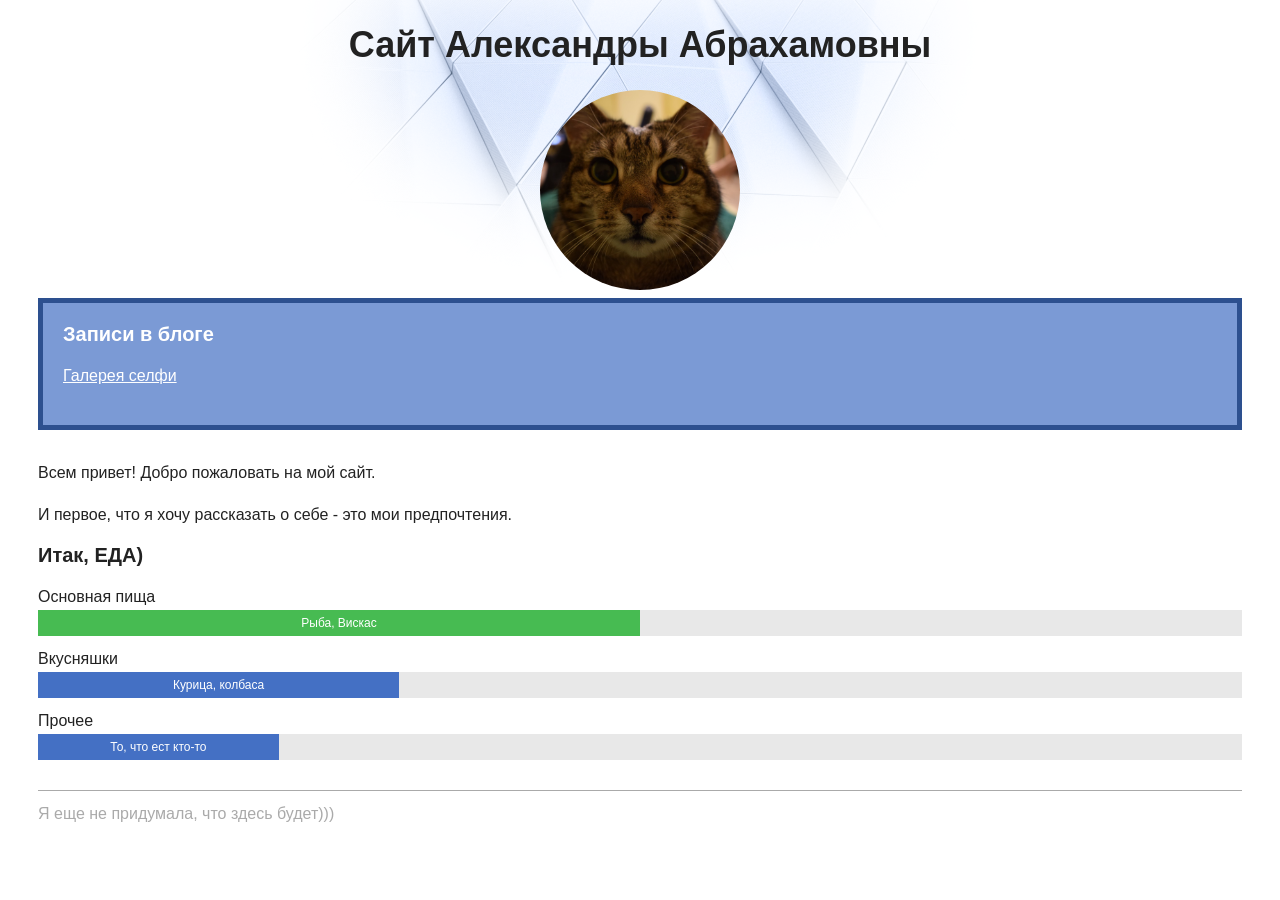
<file: index.html>
<!DOCTYPE html>
<html lang="ru">
  <head>
    <meta charset="utf-8">
    <title>Сайт Александры Абрахамовны</title>
    <link rel="stylesheet" href="style.css">
  </head>
  <body>
    <header>
      <h1 class="page-title">Сайт Александры Абрахамовны</h1>
    </header>
    <main>
      <div class="avatar-container">
        <img class="avatar" src="img/ava.JPG" width="200" height="200" alt="АВАТАРКА">
      </div>
      <nav class="blog-navigation">
        <h2>Записи в блоге</h2>
        <ul>
          <!-- <li><a href="day-1.html">День первый. Как я забыл покормить кота</a></li>
          <li><a href="day-2.html">День второй. Хочу быть верстальщиком</a></li>
          <li><a href="day-3.html">День третий. Мой кот на меня обиделся</a></li>
          <li><a href="day-4.html">День четвертый. Как я чуть не заболел</a></li>
          <li><a href="day-5.html">День пятый. Отдыхаю</a></li>
          <li><a href="day-6.html">День шестой. Как я ничего не понял</a></li>
          <li><a href="day-7.html">День седьмой. Кекс выдал мне задание</a></li>
          <li><a href="day-8.html">День восьмой. Очень серьёзный</a></li>
          <li><a href="day-9.html">День девятый. Точнее ночь</a></li>
          <li><a href="day-10.html">День десятый. Подведение итогов</a></li>
          <li><a href="day-11.html">День одиннадцатый. Без фанатизма</a></li>
          <li><a href="day-12.html">День двенадцатый. Все любят печенье</a></li>
          <li><a href="day-13.html">День тринадцатый. Нашёл статью</a></li>
          <li><a href="day-14.html">День четырнадцатый. Новый формат</a></li> -->
          <li><a href="page-photo.html">Галерея селфи</a></li>
        </ul>
      </nav>
      <section>
        <p>Всем привет! Добро пожаловать на мой сайт. </p>
        <p>И первое, что я хочу рассказать о себе - это мои предпочтения.</p>
      </section>
      <section>
        <h2>Итак, ЕДА)</h2>
        <dl class="skills">
          <dt>Основная пища</dt>
          <dd><div class="skills-level skills-level-ok" style="width: 50%;">Рыба, Вискас</div></dd>
          <dt>Вкусняшки</dt>
          <dd><div class="skills-level" style="width: 30%;">Курица, колбаса</div></dd>
          <dt>Прочее</dt>
          <dd><div class="skills-level" style="width: 20%;">То, что ест кто-то</div></dd>
        </dl>
      </section>
    </main>
    <footer>
      Я еще не придумала, что здесь будет)))
    </footer>
  </body>
</html>
</file>
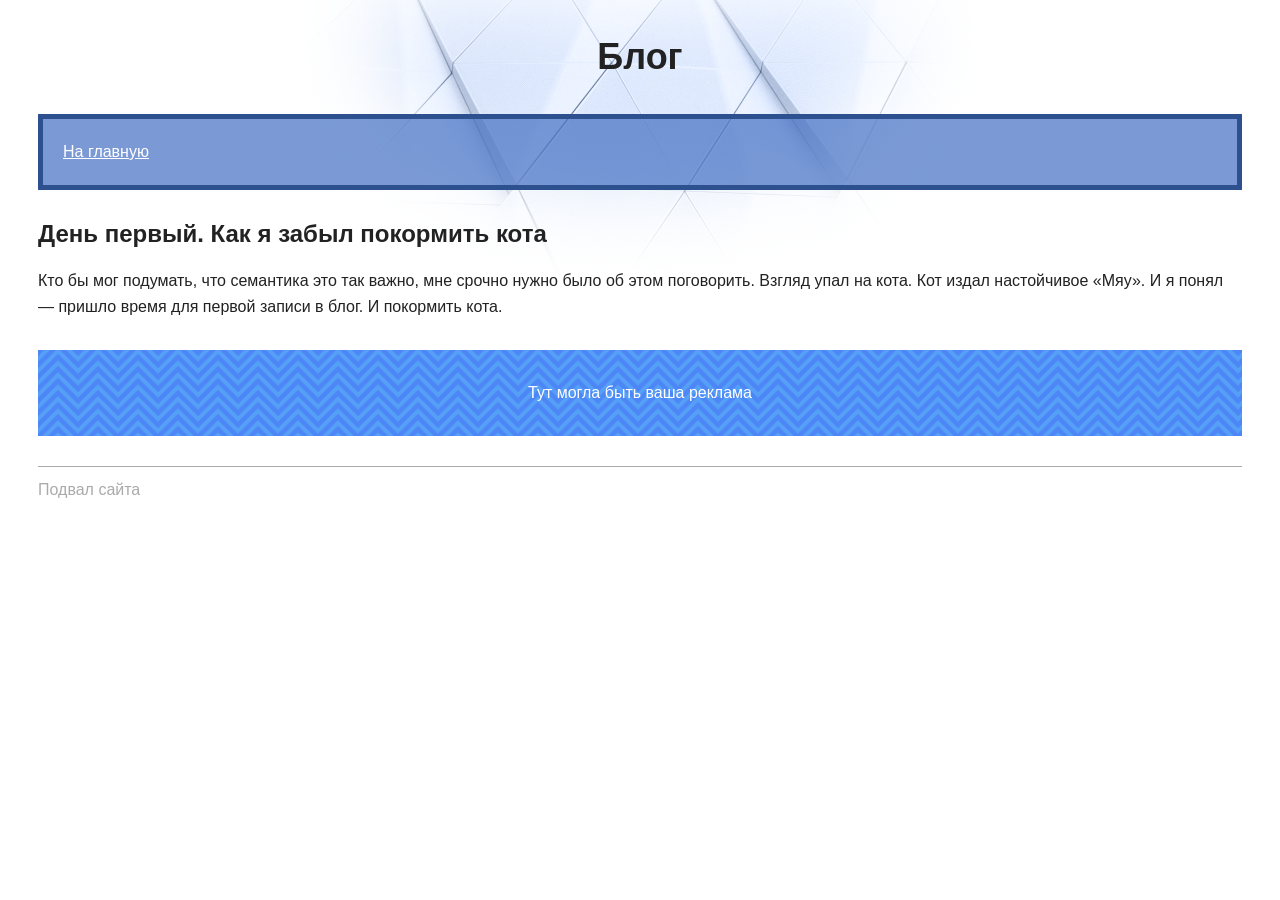
<file: day-1.html>
<!DOCTYPE html>
<html lang="ru">
  <head>
    <title>Дневник начинающего верстальщика</title>
    <link rel="stylesheet" href="style.css">
  </head>
  <body>
    <header>
      <p class="page-title">Блог</p>
      <nav class="blog-navigation">
        <a href="index.html">На главную</a>
      </nav>
    </header>
    <main>
      <article>
        <h1>День первый. Как я забыл покормить кота</h1>
        <p>Кто бы мог подумать, что семантика это так важно, мне срочно нужно было об этом поговорить. Взгляд упал на кота. Кот издал настойчивое «Мяу». И я понял — пришло время для первой записи в блог. И покормить кота.</p>
      </article>
      <aside class="partnership">
        Тут могла быть ваша реклама
      </aside>
    </main>
    <footer>
      Подвал сайта
    </footer>
  </body>
</html>
</file>
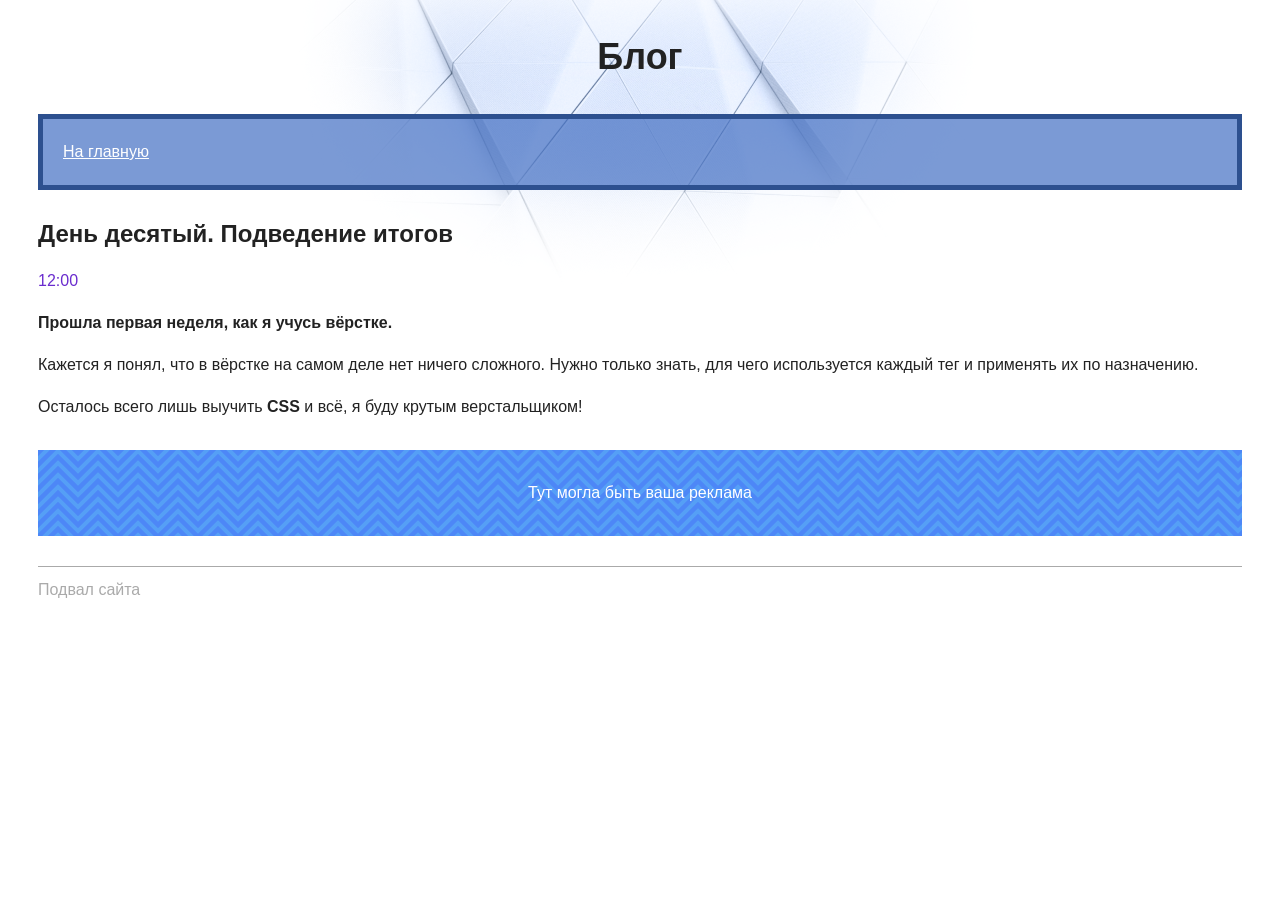
<file: day-10.html>
<!DOCTYPE html>
<html lang="ru">
  <head>
    <title>Сайт начинающего верстальщика</title>
    <link rel="stylesheet" href="style.css">
  </head>
  <body>
    <header>
      <p class="page-title">Блог</p>
      <nav class="blog-navigation">
        <a href="index.html">На главную</a>
      </nav>
    </header>
    <main>
      <article>
        <h1>День десятый. Подведение итогов</h1>
        <time datetime="2018-11-28T12:00">12:00</time>

        <p><b>Прошла первая неделя, как я учусь вёрстке.</b></p>

        <p>Кажется я понял, что в вёрстке на самом деле нет ничего сложного. Нужно только знать, для чего используется каждый тег и применять их по назначению.</p>

        <p>Осталось всего лишь выучить <strong>CSS</strong> и всё, я буду крутым верстальщиком!</p>
      </article>
      <aside class="partnership">
        Тут могла быть ваша реклама
      </aside>
    </main>
    <footer>
      Подвал сайта
    </footer>
  </body>
</html>
</file>
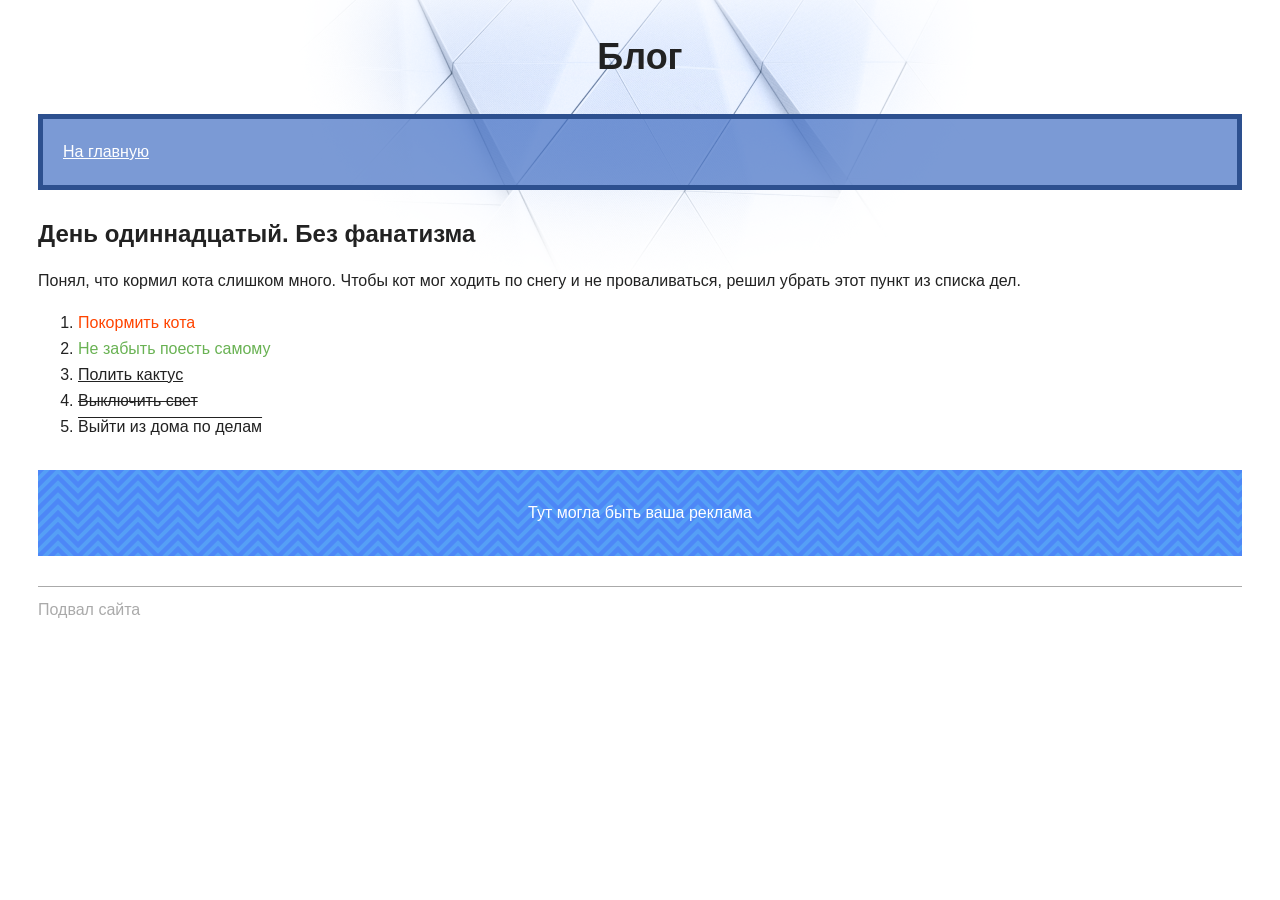
<file: day-11.html>
<!DOCTYPE html>
<html lang="ru">
  <head>
    <title>Сайт начинающего верстальщика</title>
    <link rel="stylesheet" href="style.css">
  </head>
  <body>
    <header>
      <p class="page-title">Блог</p>
      <nav class="blog-navigation">
        <a href="index.html">На главную</a>
      </nav>
    </header>
    <main>
      <article>
        <h1>День одиннадцатый. Без фанатизма</h1>
        <p>Понял, что кормил кота слишком много. Чтобы кот мог ходить по снегу и не проваливаться, решил убрать этот пункт из списка дел.</p>
        <ol>
          <li><del>Покормить кота</del></li>
          <li><ins>Не забыть поесть самому</ins></li>
          <li class="underline">Полить кактус</li>
          <li class="line-through">Выключить свет</li>
          <li class="overline">Выйти из дома по делам</li>
        </ol>
      </article>
      <aside class="partnership">
        Тут могла быть ваша реклама
      </aside>
    </main>
    <footer>
      Подвал сайта
    </footer>
  </body>
</html>
</file>
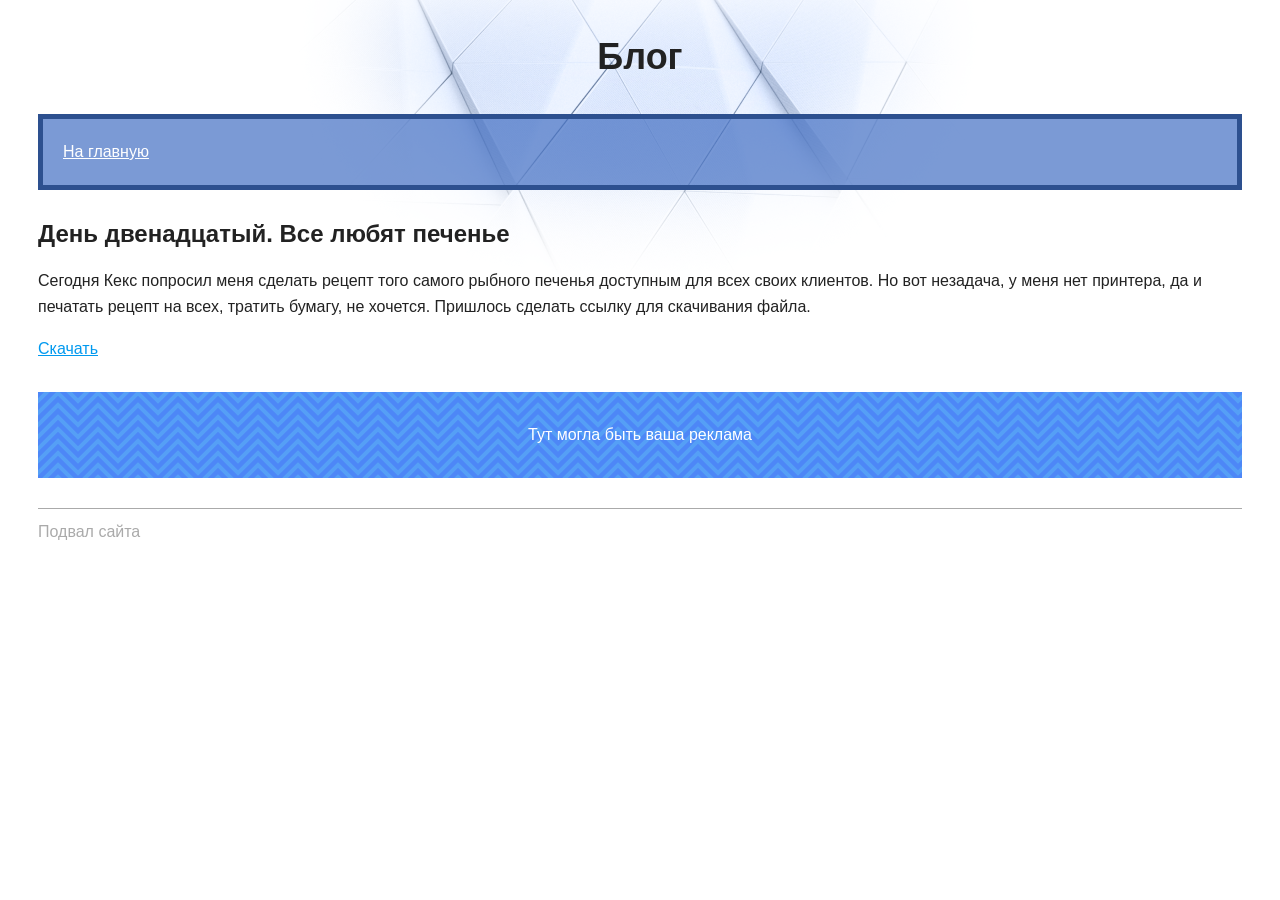
<file: day-12.html>
<!DOCTYPE html>
<html lang="ru">
  <head>
    <title>Сайт начинающего верстальщика</title>
    <link rel="stylesheet" href="style.css">
  </head>
  <body>
    <header>
      <p class="page-title">Блог</p>
      <nav class="blog-navigation">
        <a href="index.html">На главную</a>
      </nav>
    </header>
    <main>
      <article>
        <h1>День двенадцатый. Все любят печенье</h1>
        <p>Сегодня Кекс попросил меня сделать рецепт <a>того самого рыбного печенья</a> доступным для всех своих клиентов. Но вот незадача, у меня нет принтера, да и печатать рецепт на всех, тратить бумагу, не хочется. Пришлось сделать ссылку для скачивания файла.</p>
        <p>
          <a href="files/recipe.pdf" download>Скачать</a>
        </p>
      </article>
      <aside class="partnership">
        Тут могла быть ваша реклама
      </aside>
    </main>
    <footer>
      Подвал сайта
    </footer>
  </body>
</html>
</file>
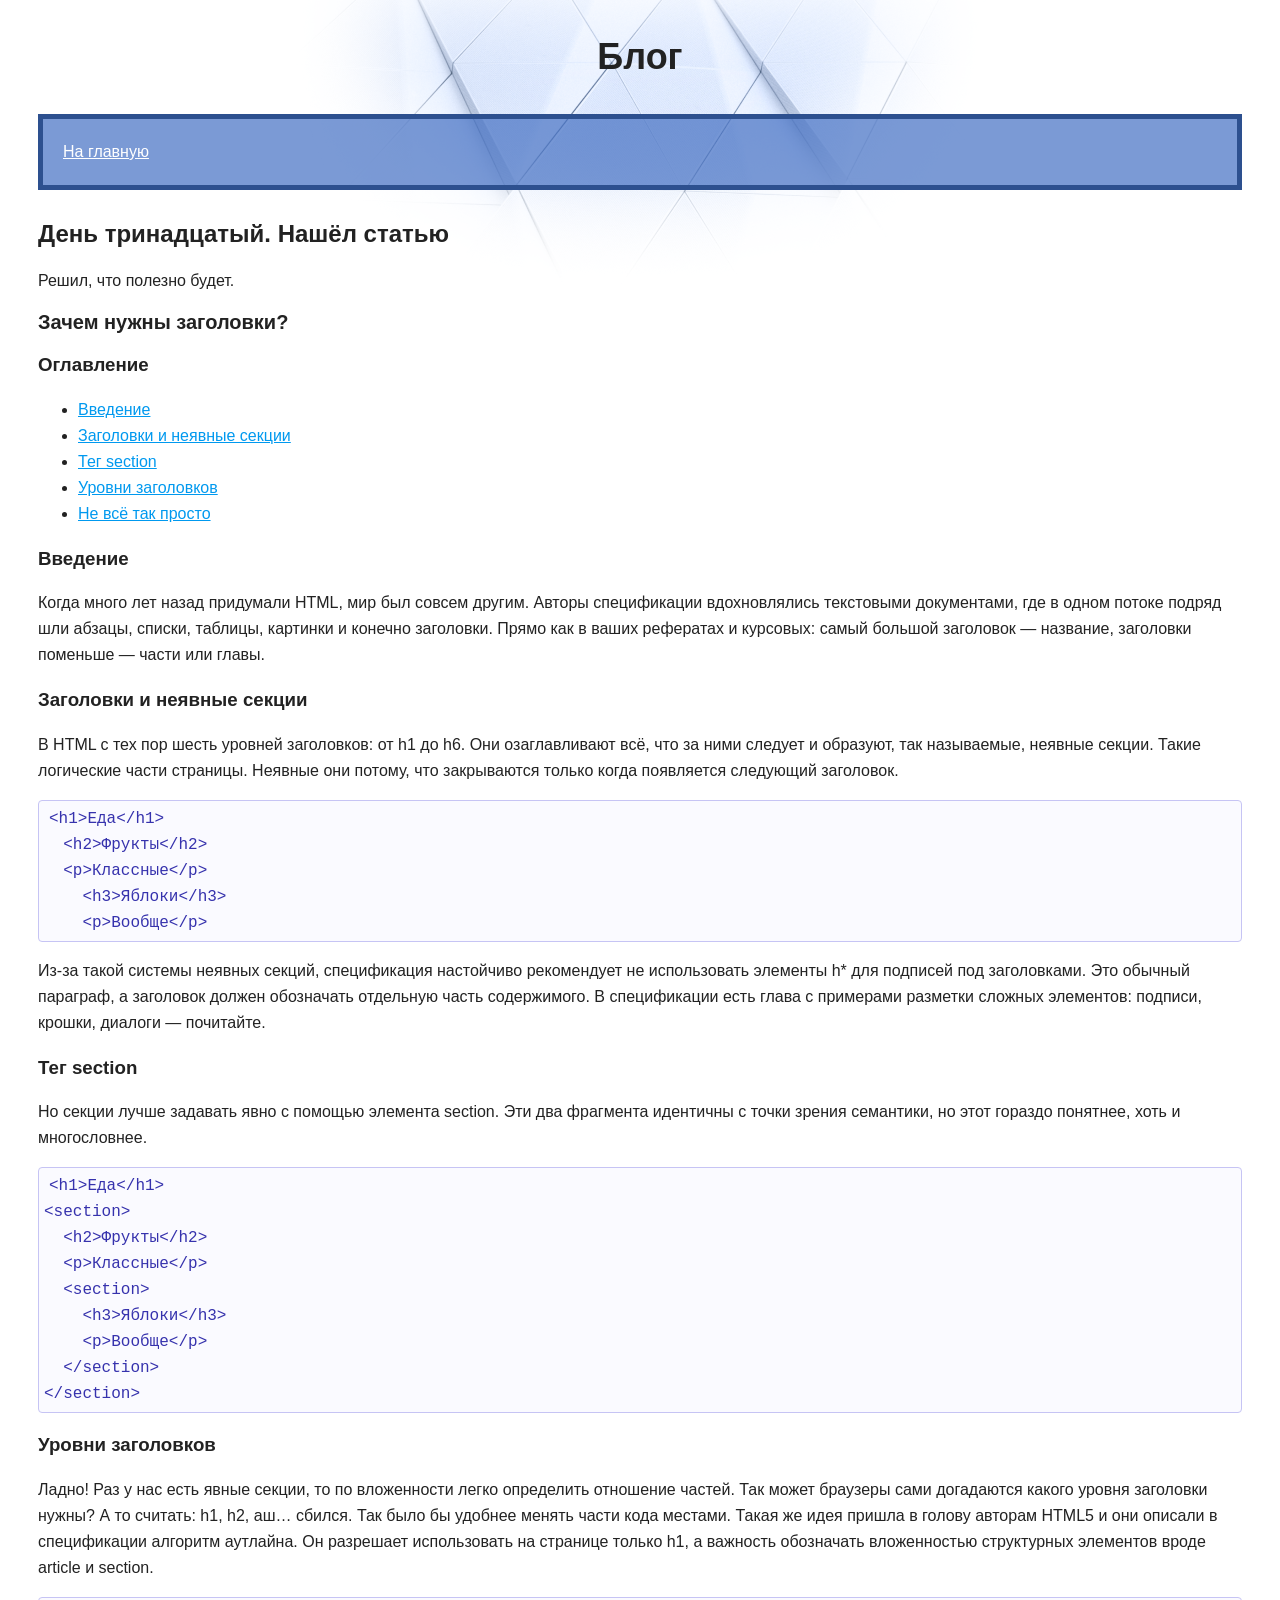
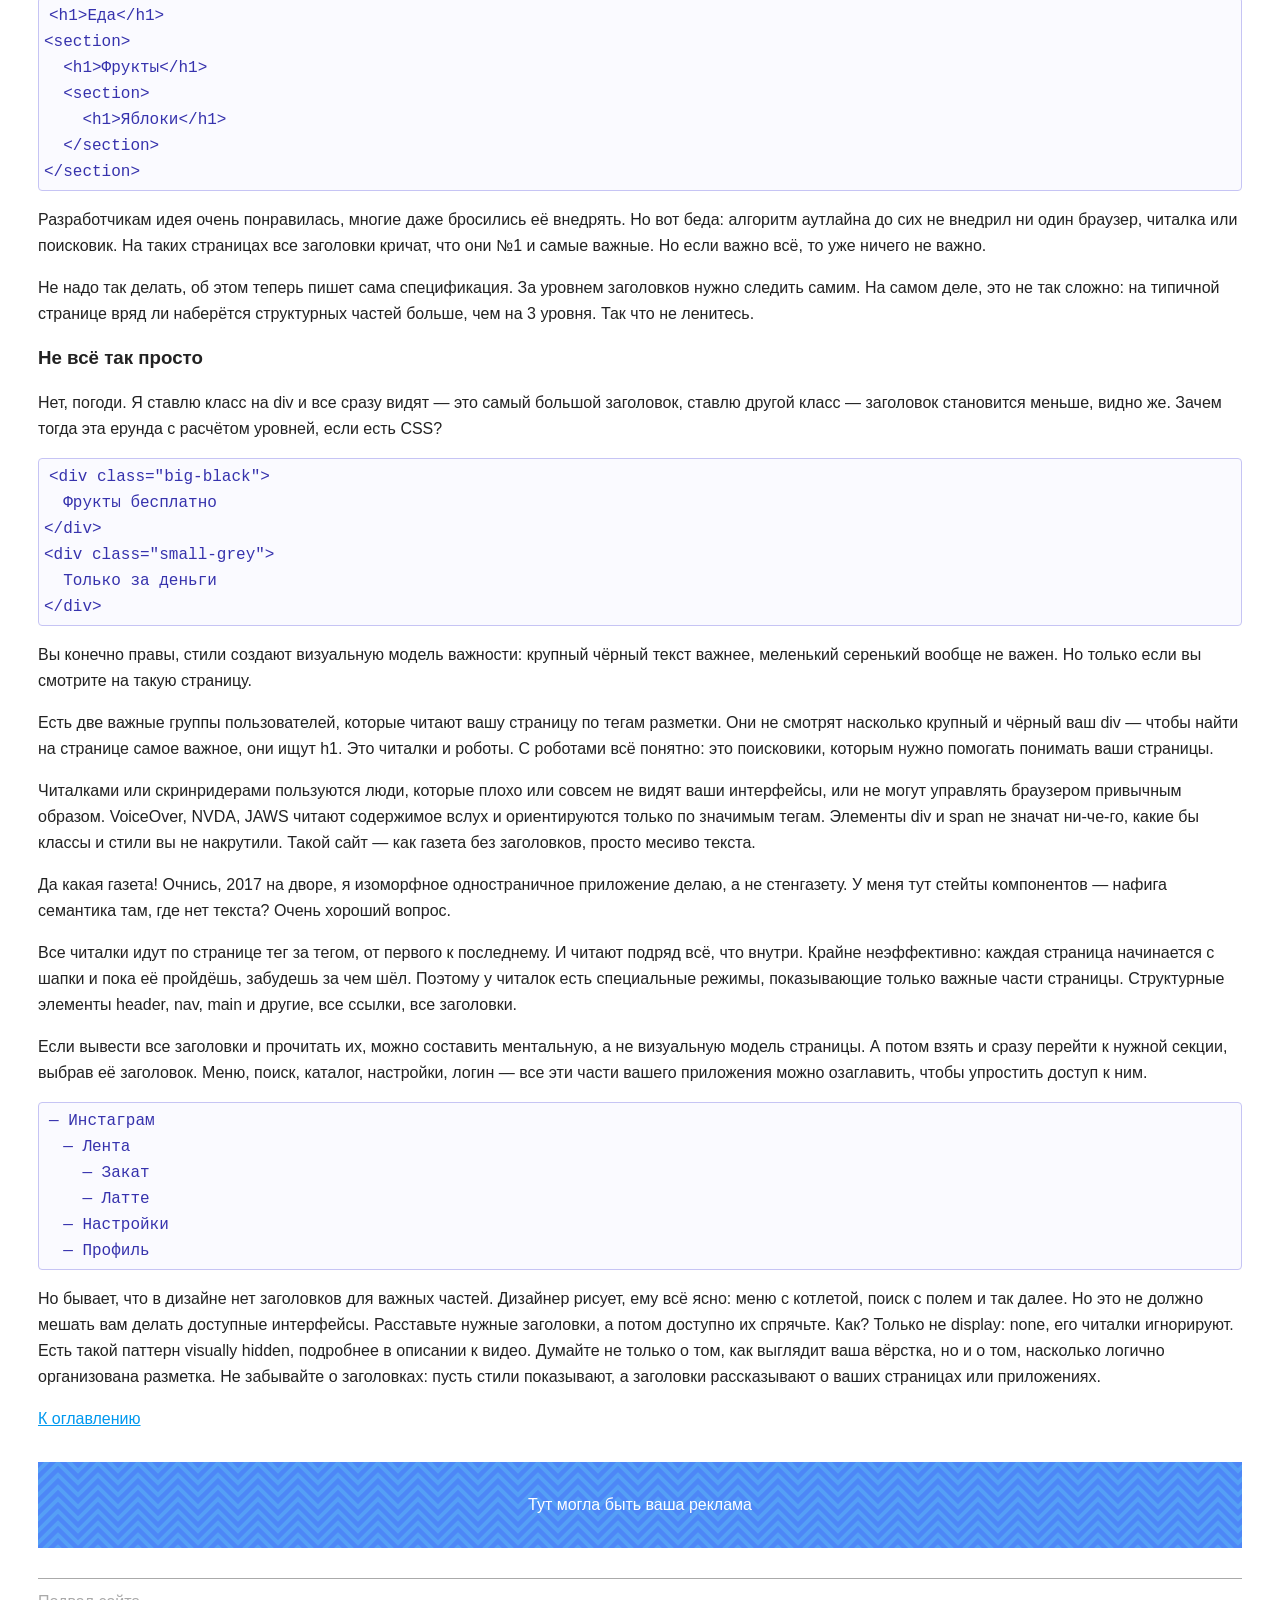
<file: day-13.html>
<!DOCTYPE html>
<html lang="ru">
  <head>
    <title>Сайт начинающего верстальщика</title>
    <link rel="stylesheet" href="style.css">
  </head>
  <body>
    <header>
      <p class="page-title">Блог</p>
      <nav class="blog-navigation">
        <a href="index.html">На главную</a>
      </nav>
    </header>
    <main>
      <article>
        <h1>День тринадцатый. Нашёл статью</h1>
        <p>Решил, что полезно будет.</p>

        <h2>Зачем нужны заголовки?</h2>

        <h3 id="content">Оглавление</h3>
        <ul>
          <li>
            <a href="#intro">Введение</a>
          </li>
          <li>
            <a href="#heading">Заголовки и неявные секции</a>
          </li>
          <li>
            <a href="#sections">Тег section</a>
          </li>
          <li>
            <a href="#levels">Уровни заголовков</a>
          </li>
          <li>
            <a href="#easy">Не всё так просто</a>
          </li>
        </ul>

        <article>
          <h3 id="intro">Введение</h3>

          <p>Когда много лет назад придумали HTML, мир был совсем другим. Авторы спецификации вдохновлялись текстовыми документами, где в одном потоке подряд шли абзацы, списки, таблицы, картинки и конечно заголовки. Прямо как в ваших рефератах и курсовых: самый большой заголовок — название, заголовки поменьше — части или главы.</p>

          <h3 id="heading">Заголовки и неявные секции</h3>

          <p>В HTML с тех пор шесть уровней заголовков: от h1 до h6. Они озаглавливают всё, что за ними следует и образуют, так называемые, неявные секции. Такие логические части страницы. Неявные они потому, что закрываются только когда появляется следующий заголовок.</p>

          <pre><code>&lt;h1&gt;Еда&lt;/h1&gt;
  &lt;h2&gt;Фрукты&lt;/h2&gt;
  &lt;p&gt;Классные&lt;/p&gt;
    &lt;h3&gt;Яблоки&lt;/h3&gt;
    &lt;p&gt;Вообще&lt;/p&gt;</code></pre>

          <p>Из-за такой системы неявных секций, спецификация настойчиво рекомендует не использовать элементы h* для подписей под заголовками. Это обычный параграф, а заголовок должен обозначать отдельную часть содержимого. В спецификации есть глава с примерами разметки сложных элементов: подписи, крошки, диалоги — почитайте.</p>

          <h3 id="sections">Тег section</h3>

          <p>Но секции лучше задавать явно с помощью элемента section. Эти два фрагмента идентичны с точки зрения семантики, но этот гораздо понятнее, хоть и многословнее.</p>
          <pre><code>&lt;h1&gt;Еда&lt;/h1&gt;
&lt;section&gt;
  &lt;h2&gt;Фрукты&lt;/h2&gt;
  &lt;p&gt;Классные&lt;/p&gt;
  &lt;section&gt;
    &lt;h3&gt;Яблоки&lt;/h3&gt;
    &lt;p&gt;Вообще&lt;/p&gt;
  &lt;/section&gt;
&lt;/section&gt;</code></pre>

          <h3 id="levels">Уровни заголовков</h3>

          <p>Ладно! Раз у нас есть явные секции, то по вложенности легко определить отношение частей. Так может браузеры сами догадаются какого уровня заголовки нужны? А то считать: h1, h2, аш… сбился. Так было бы удобнее менять части кода местами. Такая же идея пришла в голову авторам HTML5 и они описали в спецификации алгоритм аутлайна. Он разрешает использовать на странице только h1, а важность обозначать вложенностью структурных элементов вроде article и section.</p>

          <pre><code>&lt;h1&gt;Еда&lt;/h1&gt;
&lt;section&gt;
  &lt;h1&gt;Фрукты&lt;/h1&gt;
  &lt;section&gt;
    &lt;h1&gt;Яблоки&lt;/h1&gt;
  &lt;/section&gt;
&lt;/section&gt;</code></pre>

          <p>Разработчикам идея очень понравилась, многие даже бросились её внедрять. Но вот беда: алгоритм аутлайна до сих не внедрил ни один браузер, читалка или поисковик. На таких страницах все заголовки кричат, что они №1 и самые важные. Но если важно всё, то уже ничего не важно.</p>

          <p>Не надо так делать, об этом теперь пишет сама спецификация. За уровнем заголовков нужно следить самим. На самом деле, это не так сложно: на типичной странице вряд ли наберётся структурных частей больше, чем на 3 уровня. Так что не ленитесь.</p>

          <h3 id="easy">Не всё так просто</h3>

          <p>Нет, погоди. Я ставлю класс на div и все сразу видят — это самый большой заголовок, ставлю другой класс — заголовок становится меньше, видно же. Зачем тогда эта ерунда с расчётом уровней, если есть CSS?</p>

          <pre><code>&lt;div class="big-black"&gt;
  Фрукты бесплатно
&lt;/div&gt;
&lt;div class="small-grey"&gt;
  Только за деньги
&lt;/div&gt;</code></pre>

          <p>Вы конечно правы, стили создают визуальную модель важности: крупный чёрный текст важнее, меленький серенький вообще не важен. Но только если вы смотрите на такую страницу.</p>

          <p>Есть две важные группы пользователей, которые читают вашу страницу по тегам разметки. Они не смотрят насколько крупный и чёрный ваш div — чтобы найти на странице самое важное, они ищут h1. Это читалки и роботы. С роботами всё понятно: это поисковики, которым нужно помогать понимать ваши страницы.</p>

          <p>Читалками или скринридерами пользуются люди, которые плохо или совсем не видят ваши интерфейсы, или не могут управлять браузером привычным образом. VoiceOver, NVDA, JAWS читают содержимое вслух и ориентируются только по значимым тегам. Элементы div и span не значат ни-че-го, какие бы классы и стили вы не накрутили. Такой сайт — как газета без заголовков, просто месиво текста.</p>

          <p>Да какая газета! Очнись, 2017 на дворе, я изоморфное одностраничное приложение делаю, а не стенгазету. У меня тут стейты компонентов — нафига семантика там, где нет текста? Очень хороший вопрос.</p>

          <p>Все читалки идут по странице тег за тегом, от первого к последнему. И читают подряд всё, что внутри. Крайне неэффективно: каждая страница начинается с шапки и пока её пройдёшь, забудешь за чем шёл. Поэтому у читалок есть специальные режимы, показывающие только важные части страницы. Структурные элементы header, nav, main и другие, все ссылки, все заголовки.</p>

          <p>Если вывести все заголовки и прочитать их, можно составить ментальную, а не визуальную модель страницы. А потом взять и сразу перейти к нужной секции, выбрав её заголовок. Меню, поиск, каталог, настройки, логин — все эти части вашего приложения можно озаглавить, чтобы упростить доступ к ним.</p>

          <pre><code>— Инстаграм
  — Лента
    — Закат
    — Латте
  — Настройки
  — Профиль</code></pre>

          <p>Но бывает, что в дизайне нет заголовков для важных частей. Дизайнер рисует, ему всё ясно: меню с котлетой, поиск с полем и так далее. Но это не должно мешать вам делать доступные интерфейсы. Расставьте нужные заголовки, а потом доступно их спрячьте. Как? Только не display: none, его читалки игнорируют. Есть такой паттерн visually hidden, подробнее в описании к видео.

          Думайте не только о том, как выглядит ваша вёрстка, но и о том, насколько логично организована разметка. Не забывайте о заголовках: пусть стили показывают, а заголовки рассказывают о ваших страницах или приложениях.</p>

          <p>
            <a href="#content">К оглавлению</a>
          </p>
        </article>
      </article>
      <aside class="partnership">
        Тут могла быть ваша реклама
      </aside>
    </main>
    <footer>
      Подвал сайта
    </footer>
  </body>
</html>
</file>
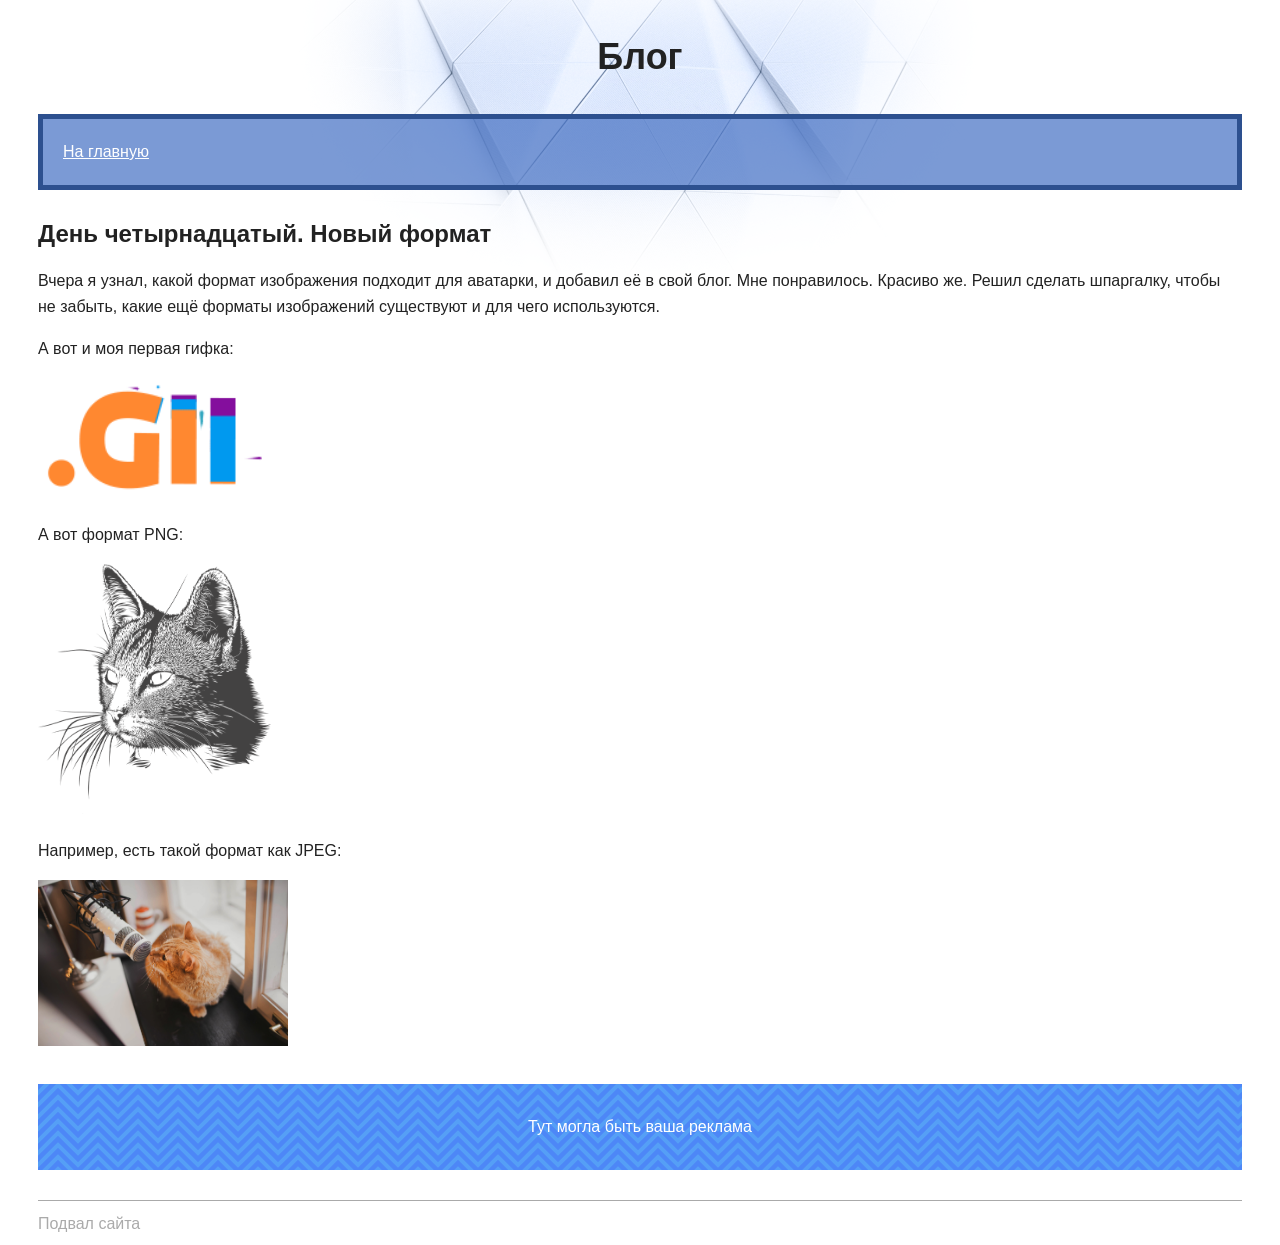
<file: day-14.html>
<!DOCTYPE html>
<html lang="ru">
  <head>
    <title>Сайт начинающего верстальщика</title>
    <link rel="stylesheet" href="style.css">
  </head>
  <body>
    <header>
      <p class="page-title">Блог</p>
      <nav class="blog-navigation">
        <a href="index.html">На главную</a>
      </nav>
    </header>
    <main>
      <article>
        <h1>День четырнадцатый. Новый формат</h1>
        <p>Вчера я узнал, какой формат изображения подходит для аватарки, и добавил её в свой блог. Мне понравилось. Красиво же. Решил сделать шпаргалку, чтобы не забыть, какие ещё форматы изображений существуют и для чего используются.</p>

        <p>А вот и моя первая гифка:</p>
        <img src="files/gifka.gif" width="250" height="120" alt="Анимация GIF">

        <p>А вот формат PNG:</p>
        <img src="files/portrait.png" height="250" alt="Портрет котика">

        <p>Например, есть такой формат как JPEG:</p>
        <img src="files/instructor-keks.jpg" width="250" alt="Инструктор Кекс">
      </article>
      <aside class="partnership">
        Тут могла быть ваша реклама
      </aside>
    </main>
    <footer>
      Подвал сайта
    </footer>
  </body>
</html>
</file>
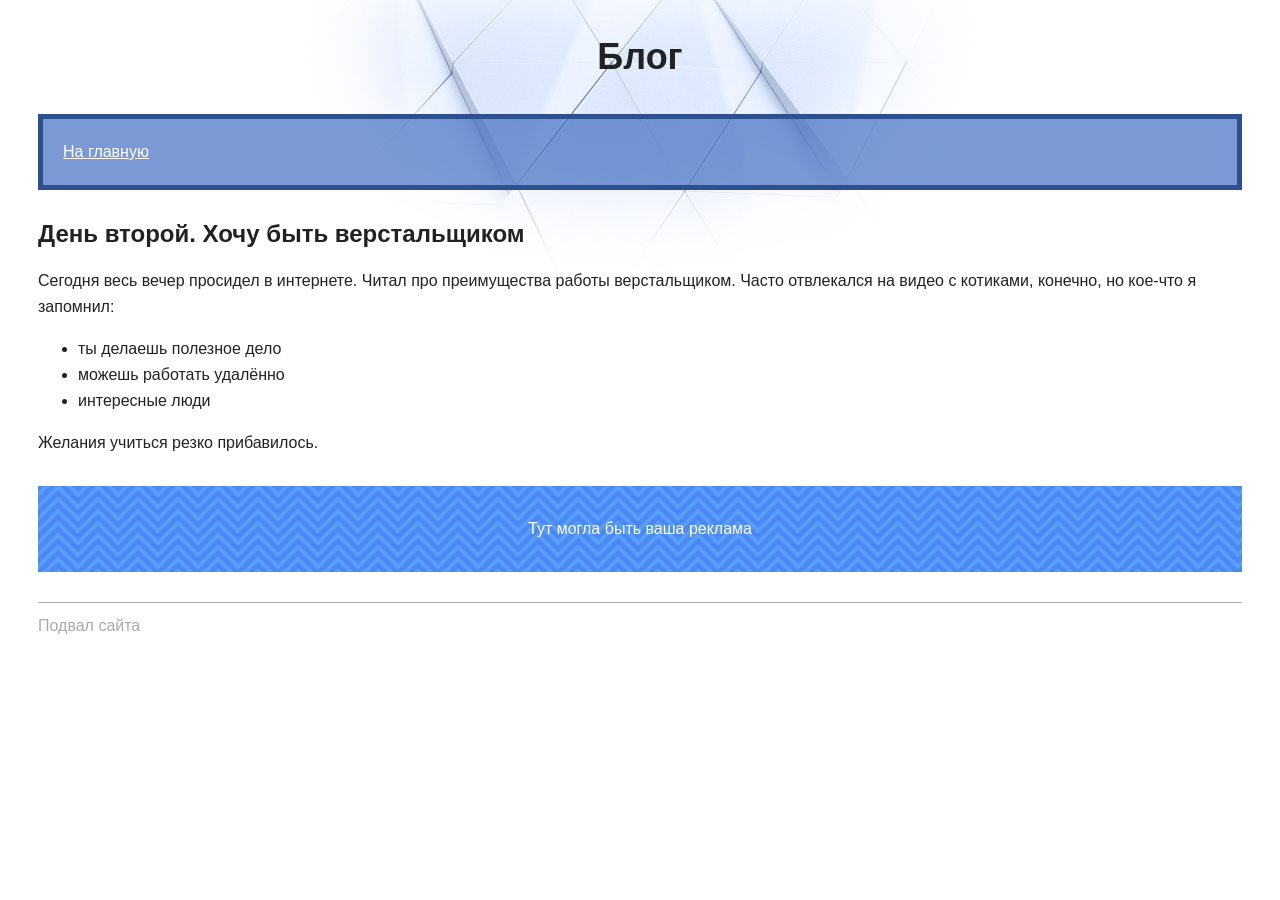
<file: day-2.html>
<!DOCTYPE html>
<html lang="ru">
  <head>
    <title>Дневник начинающего верстальщика</title>
    <link rel="stylesheet" href="style.css">
  </head>
  <body>
    <header>
      <p class="page-title">Блог</p>
      <nav class="blog-navigation">
        <a href="index.html">На главную</a>
      </nav>
    </header>
    <main>
      <article>
        <h1>День второй. Хочу быть верстальщиком</h1>
        <p>Сегодня весь вечер просидел в интернете. Читал про преимущества работы верстальщиком. Часто отвлекался на видео с котиками, конечно, но кое-что я запомнил:</p>

        <ul>
          <li>ты делаешь полезное дело</li>
          <li>можешь работать удалённо</li>
          <li>интересные люди</li>
        </ul>

        <p>Желания учиться резко прибавилось.</p>
      </article>
      <aside class="partnership">
        Тут могла быть ваша реклама
      </aside>
    </main>
    <footer>
      Подвал сайта
    </footer>
  </body>
</html>
</file>
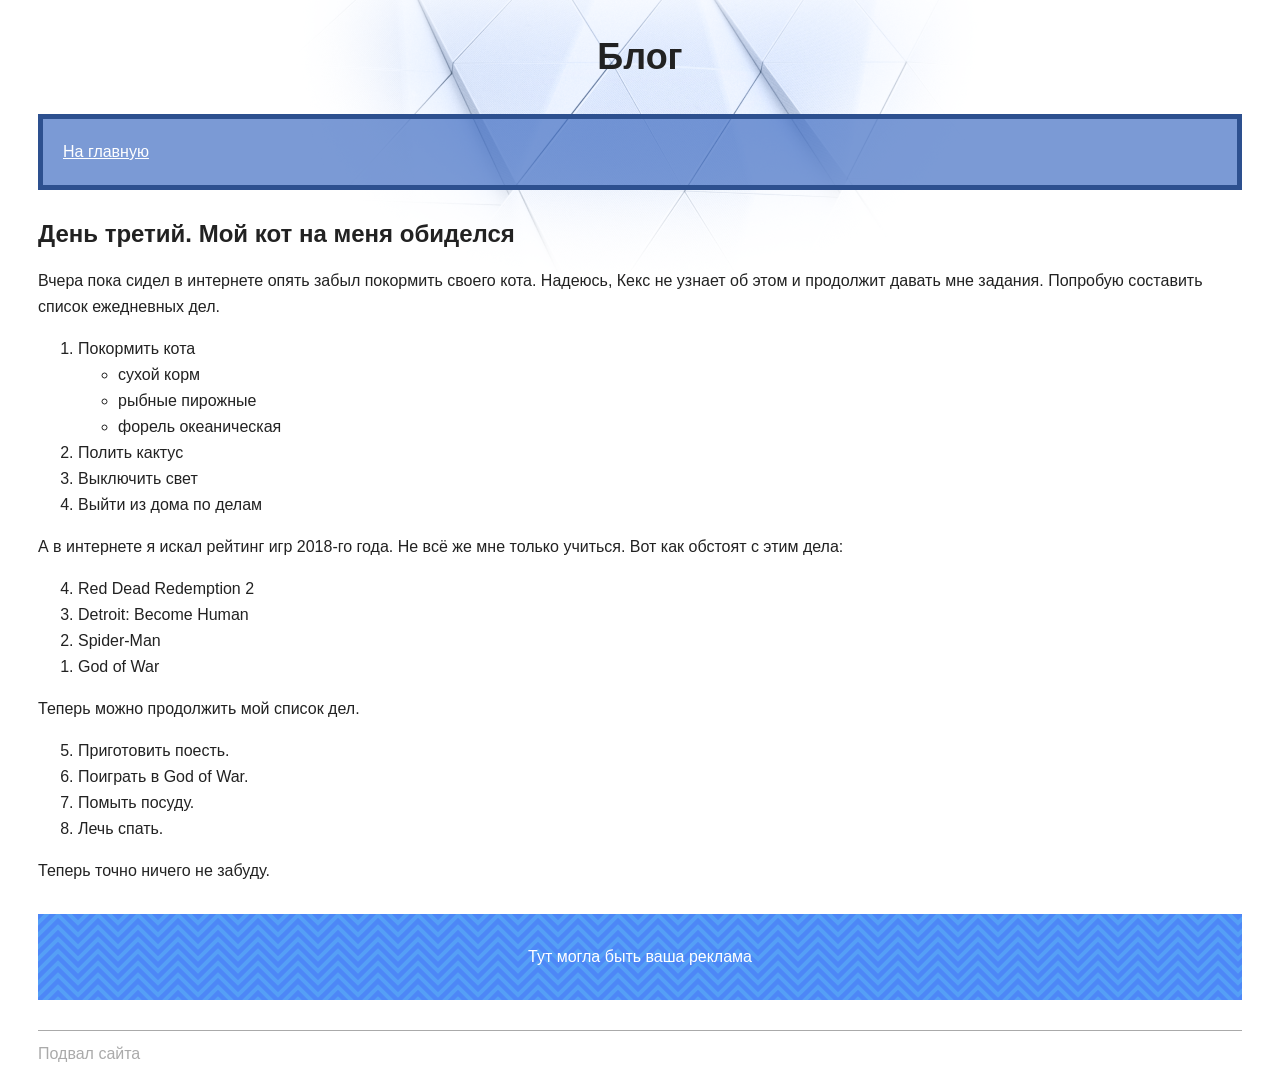
<file: day-3.html>
<!DOCTYPE html>
<html lang="ru">
  <head>
    <title>Сайт начинающего верстальщика</title>
    <link rel="stylesheet" href="style.css">
  </head>
  <body>
    <header>
      <p class="page-title">Блог</p>
      <nav class="blog-navigation">
        <a href="index.html">На главную</a>
      </nav>
    </header>
    <main>
      <article>
        <h1>День третий. Мой кот на меня обиделся</h1>
        <p>Вчера пока сидел в интернете опять забыл покормить своего кота. Надеюсь, Кекс не узнает об этом и продолжит давать мне задания. Попробую составить список ежедневных дел.</p>
        <ol>
          <li>Покормить кота
            <ul>
              <li>сухой корм</li>
              <li>рыбные пирожные</li>
              <li>форель океаническая</li>
            </ul>
          </li>
          <li>Полить кактус</li>
          <li>Выключить свет</li>
          <li>Выйти из дома по делам</li>
        </ol>

        <p>А в интернете я искал рейтинг игр 2018-го года. Не всё же мне только учиться. Вот как обстоят с этим дела:</p>
        <ol reversed>
          <li>Red Dead Redemption 2</li>
          <li>Detroit: Become Human</li>
          <li>Spider-Man</li>
          <li>God of War</li>
        </ol>

        <p>Теперь можно продолжить мой список дел.</p>
        <ol start="5">
          <li>Приготовить поесть.</li>
          <li>Поиграть в God of War.</li>
          <li>Помыть посуду.</li>
          <li>Лечь спать.</li>
        </ol>

        <p>Теперь точно ничего не забуду.</p>
      </article>
      <aside class="partnership">
        Тут могла быть ваша реклама
      </aside>
    </main>
    <footer>
      Подвал сайта
    </footer>
  </body>
</html>
</file>
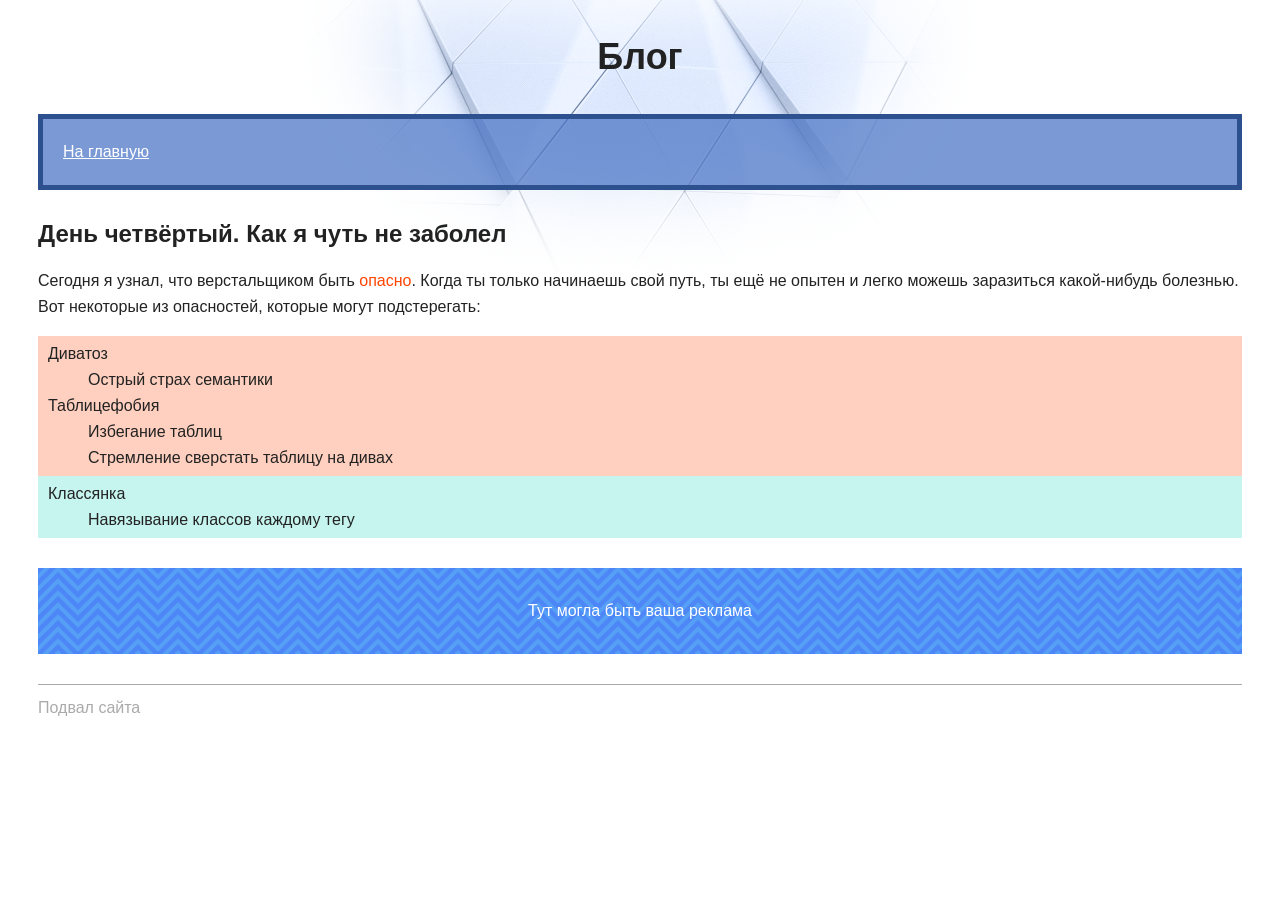
<file: day-4.html>
<!DOCTYPE html>
<html lang="ru">
  <head>
    <title>Сайт начинающего верстальщика</title>
    <link rel="stylesheet" href="style.css">
  </head>
  <body>
    <header>
      <p class="page-title">Блог</p>
      <nav class="blog-navigation">
        <a href="index.html">На главную</a>
      </nav>
    </header>
    <main>
      <article>
        <h1>День четвёртый. Как я чуть не заболел</h1>
        <p>Сегодня я узнал, что верстальщиком быть <span class="danger-text">опасно</span>. Когда ты только начинаешь свой путь, ты ещё не опытен и легко можешь заразиться какой-нибудь болезнью. Вот некоторые из опасностей, которые могут подстерегать:</p>

        <dl>
          <div class="danger-block">
            <dt>Диватоз</dt>
            <dd>Острый страх семантики</dd>
            <dt>Таблицефобия</dt>
            <dd>Избегание таблиц</dd>
            <dd>Стремление сверстать таблицу на дивах</dd>
          </div>
          <div class="no-danger-block">
            <dt>Классянка</dt>
            <dd>Навязывание классов каждому тегу</dd>
          </div>
        </dl>
      </article>
      <aside class="partnership">
        Тут могла быть ваша реклама
      </aside>
    </main>
    <footer>
      Подвал сайта
    </footer>
  </body>
</html>
</file>
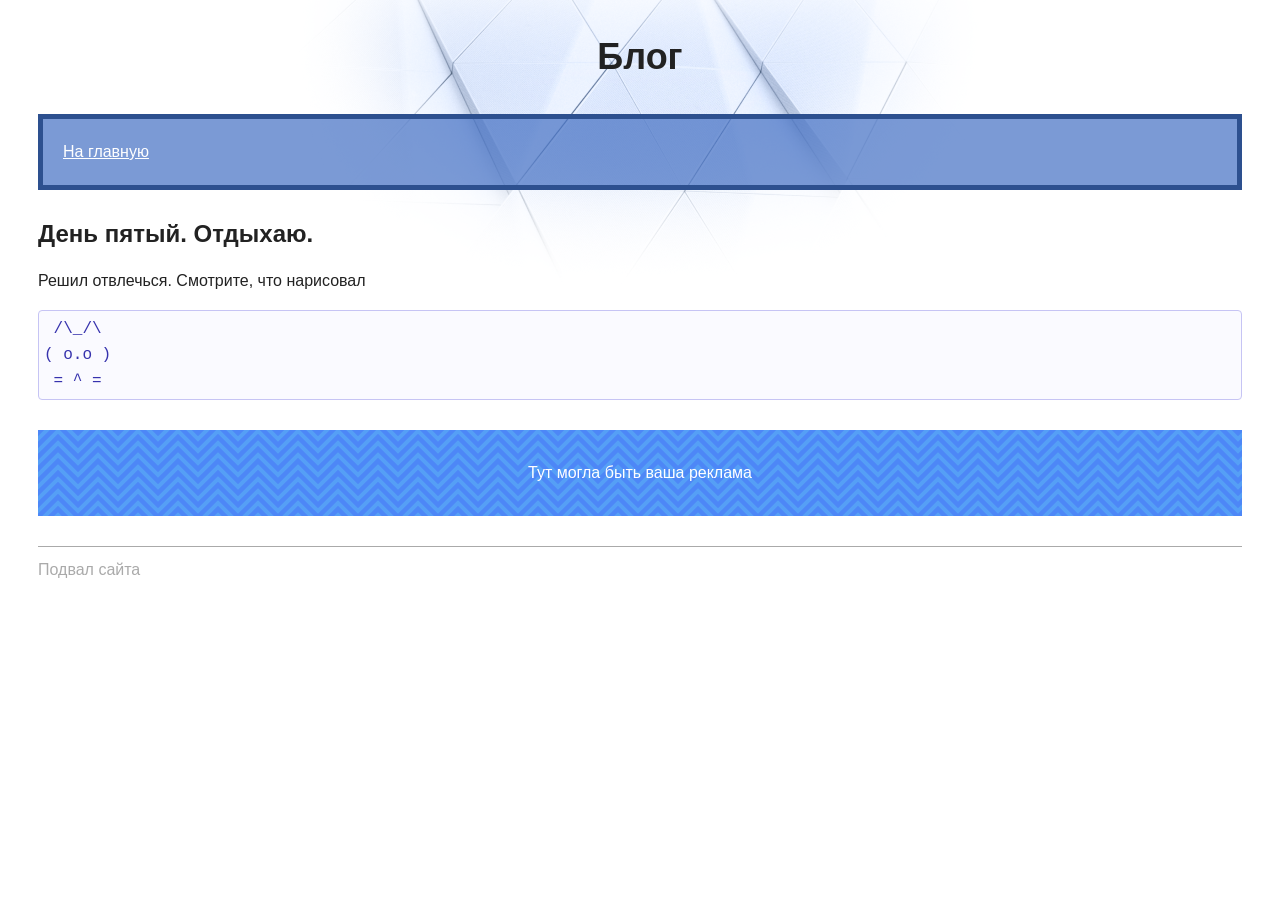
<file: day-5.html>
<!DOCTYPE html>
<html lang="ru">
  <head>
    <title>Сайт начинающего верстальщика</title>
    <link rel="stylesheet" href="style.css">
  </head>
  <body>
    <header>
      <p class="page-title">Блог</p>
      <nav class="blog-navigation">
        <a href="index.html">На главную</a>
      </nav>
    </header>
    <main>
      <article>
        <h1>День пятый. Отдыхаю.</h1>
        <p>Решил отвлечься. Смотрите, что нарисовал</p>

        <pre>
 /\_/\
( o.o )
 = ^ =</pre>
      </article>
      <aside class="partnership">
        Тут могла быть ваша реклама
      </aside>
    </main>
    <footer>
      Подвал сайта
    </footer>
  </body>
</html>
</file>
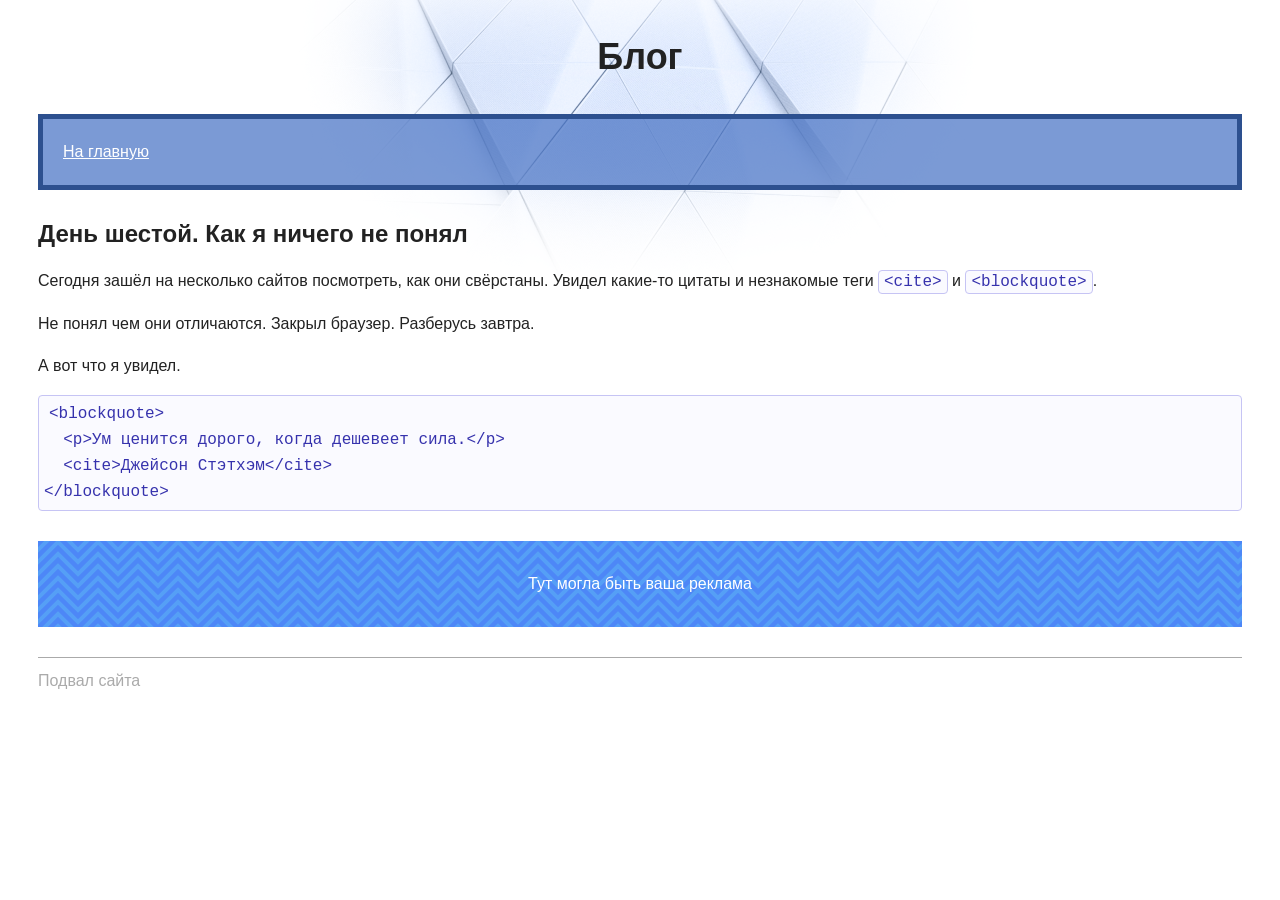
<file: day-6.html>
<!DOCTYPE html>
<html lang="ru">
  <head>
    <title>Сайт начинающего верстальщика</title>
    <link rel="stylesheet" href="style.css">
  </head>
  <body>
    <header>
      <p class="page-title">Блог</p>
      <nav class="blog-navigation">
        <a href="index.html">На главную</a>
      </nav>
    </header>
    <main>
      <article>
        <h1>День шестой. Как я ничего не понял</h1>
        <p>Сегодня зашёл на несколько сайтов посмотреть, как они свёрстаны. Увидел какие-то цитаты и незнакомые теги <code>&lt;cite&gt;</code> и <code>&lt;blockquote&gt;</code>.</p>
        <p>Не понял чем они отличаются. Закрыл браузер. Разберусь завтра.</p>
        <p>А вот что я увидел.</p>
       <pre><code>&lt;blockquote&gt;
  &lt;p&gt;Ум ценится дорого, когда дешевеет сила.&lt;/p&gt;
  &lt;cite&gt;Джейсон Стэтхэм&lt;/cite&gt;
&lt;/blockquote&gt;</code></pre>
      </article>
      <aside class="partnership">
        Тут могла быть ваша реклама
      </aside>
    </main>
    <footer>
      Подвал сайта
    </footer>
  </body>
</html>
</file>
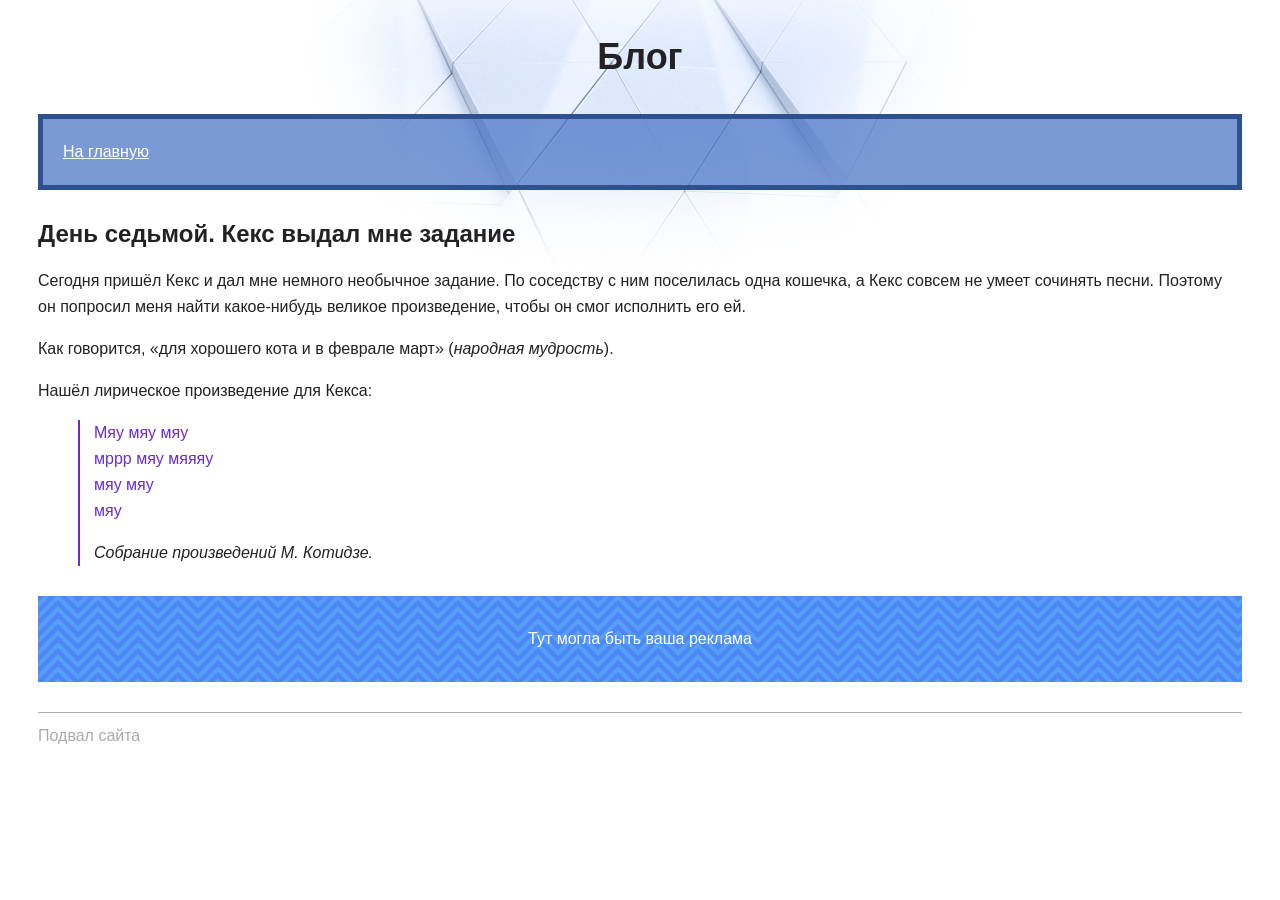
<file: day-7.html>
<!DOCTYPE html>
<html lang="ru">
  <head>
    <title>Сайт начинающего верстальщика</title>
    <link rel="stylesheet" href="style.css">
  </head>
  <body>
    <header>
      <p class="page-title">Блог</p>
      <nav class="blog-navigation">
        <a href="index.html">На главную</a>
      </nav>
    </header>
    <main>
      <article>
        <h1>День седьмой. Кекс выдал мне задание</h1>
        <p>Сегодня пришёл Кекс и дал мне немного необычное задание. По соседству с ним поселилась одна кошечка, а Кекс совсем не умеет сочинять песни. Поэтому он попросил меня найти какое-нибудь великое произведение, чтобы он смог исполнить его ей.</p>
        <p>Как говорится, <q>для хорошего кота и в феврале март</q> (<cite>народная мудрость</cite>).</p>
        <p>Нашёл лирическое произведение для Кекса:</p>

        <blockquote>
          <p>
            Мяу мяу мяу<br>
            мррр мяу мяяяу<br>
            мяу мяу<br>
            мяу<br>
          </p>
          <cite>Собрание произведений М. Котидзе.</cite>
        </blockquote>
      </article>
      <aside class="partnership">
        Тут могла быть ваша реклама
      </aside>
    </main>
    <footer>
      Подвал сайта
    </footer>
  </body>
</html>
</file>
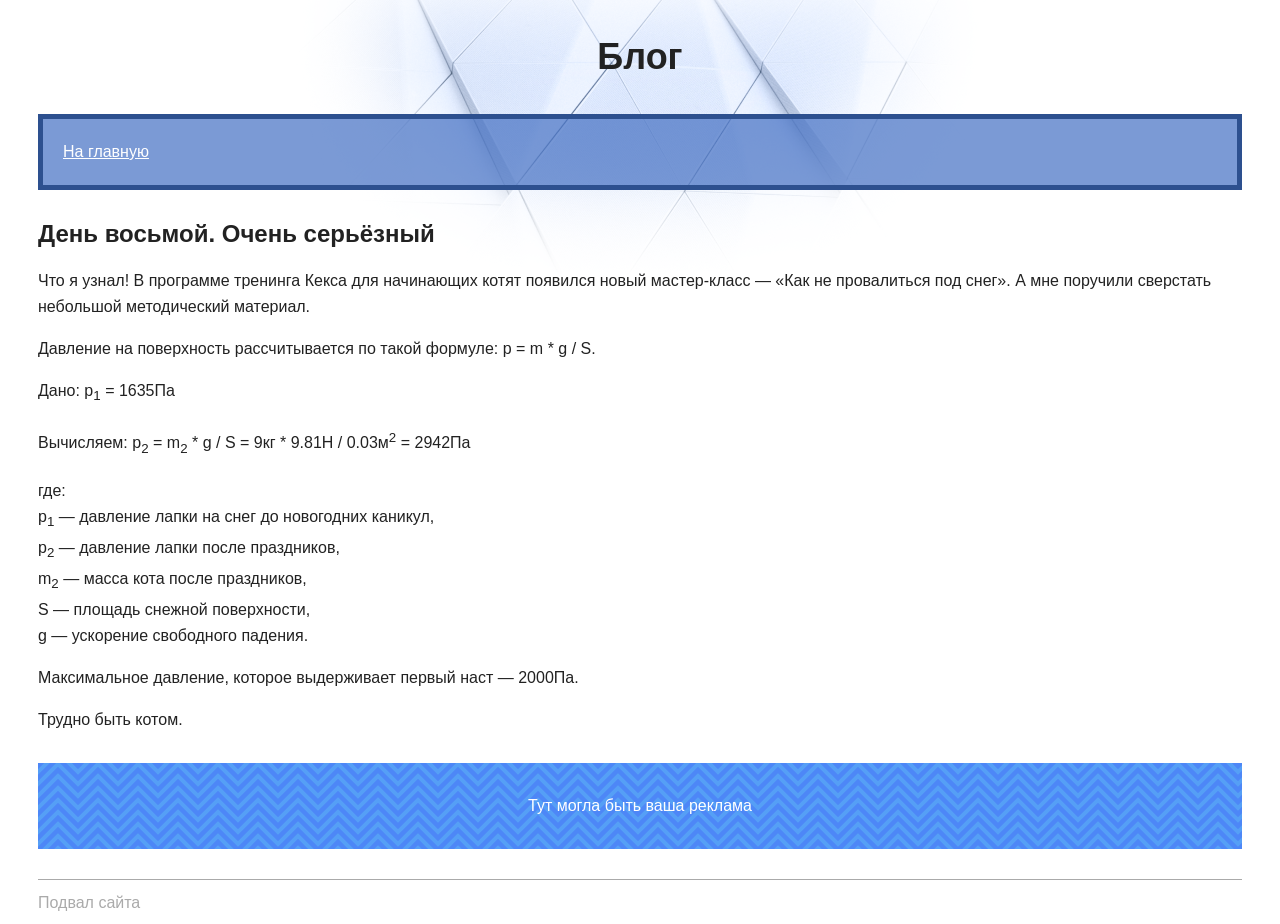
<file: day-8.html>
<!DOCTYPE html>
<html lang="ru">
  <head>
    <title>Сайт начинающего верстальщика</title>
    <link rel="stylesheet" href="style.css">
  </head>
  <body>
    <header>
      <p class="page-title">Блог</p>
      <nav class="blog-navigation">
        <a href="index.html">На главную</a>
      </nav>
    </header>
    <main>
      <article>
        <h1>День восьмой. Очень серьёзный</h1>
        <p>Что я узнал! В программе тренинга Кекса для начинающих котят появился новый мастер-класс — «Как не провалиться под снег». А мне поручили сверстать небольшой методический материал.</p>
        <p>Давление на поверхность рассчитывается по такой формуле: p = m * g / S.</p>

        <p>Дано: p<sub>1</sub> = 1635Па</p>

        <p>Вычисляем: p<sub>2</sub> = m<sub>2</sub> * g / S = 9кг * 9.81Н / 0.03м<sup>2</sup> = 2942Па</p>

        <p>где:<br>
          p<sub>1</sub> — давление лапки на снег до новогодних каникул,<br>
          p<sub>2</sub> — давление лапки после праздников,<br>
          m<sub>2</sub> — масса кота после праздников,<br>
          S — площадь снежной поверхности,<br>
          g — ускорение свободного падения.</p>
        <p>Максимальное давление, которое выдерживает первый наст — 2000Па.</p>
        <p>Трудно быть котом.</p>
      </article>
      <aside class="partnership">
        Тут могла быть ваша реклама
      </aside>
    </main>
    <footer>
      Подвал сайта
    </footer>
  </body>
</html>
</file>
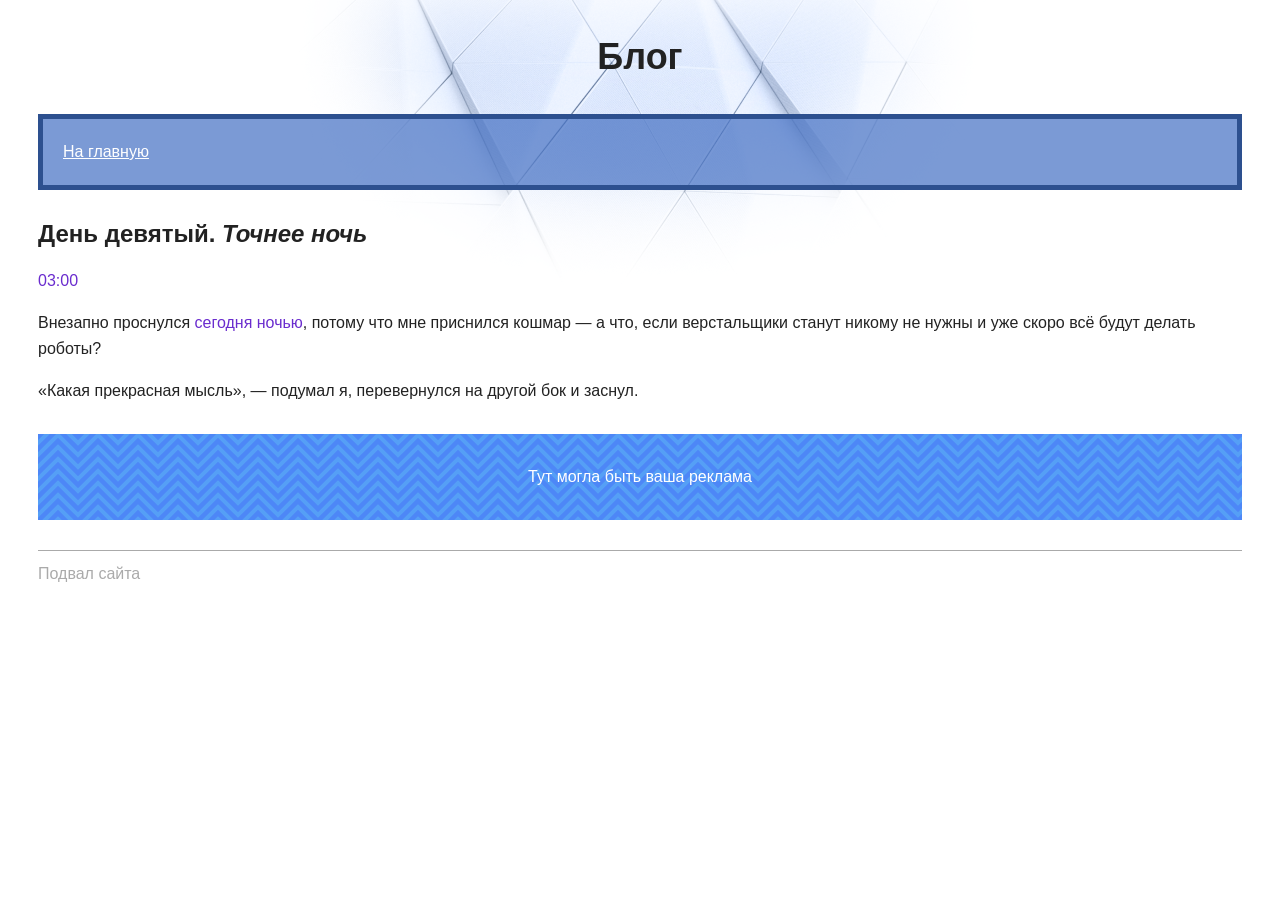
<file: day-9.html>
<!DOCTYPE html>
<html lang="ru">
  <head>
    <title>Сайт начинающего верстальщика</title>
    <link rel="stylesheet" href="style.css">
  </head>
  <body>
    <header>
      <p class="page-title">Блог</p>
      <nav class="blog-navigation">
        <a href="index.html">На главную</a>
      </nav>
    </header>
    <main>
      <article>
        <h1>День девятый. <span class="italic">Точнее ночь</span></h1>
        <time datetime="2018-11-27T03:00">03:00</time>

        <p>Внезапно проснулся <time datetime="2018-11-27">сегодня ночью</time>, потому что мне приснился кошмар — <i>а что, если верстальщики станут никому не нужны и уже скоро всё будут делать роботы?</i></p>

        <p>«Какая <em>прекрасная</em> мысль», — подумал я, перевернулся на другой бок и заснул.</p>
      </article>
      <aside class="partnership">
        Тут могла быть ваша реклама
      </aside>
    </main>
    <footer>
      Подвал сайта
    </footer>
  </body>
</html>
</file>
<file: style.css>
body {
  padding: 0 30px;
  font-size: 16px;
  line-height: 26px;
  font-family: "Arial", sans-serif;
  color: #222222;

  background: #ffffff url("img/bg-page.png") no-repeat top center;
}

h1 {
  font-size: 24px;
  line-height: normal;
}

h2 {
  font-size: 20px;
  line-height: normal;
}

pre,
code {
  background-color: #fafaff;
  border: 1px solid #c6c4f4;
  border-radius: 4px;
  color: #3632ad;
  font-family: "Courier New", "Courier", monospace;
}

pre {
  padding: 5px;
}

code {
  padding: 2px 5px;
}

pre code {
  background-color: transparent;
  border-radius: 0;
  border: none;
}

blockquote {
  padding-left: 14px;
  border-left: 2px solid #6a2cce;

  color: #6a2cce;
}

cite {
  color: #222222;
}

time {
  color: #6a2cce;
}

a[href] {
  color: #0099ef;
  text-decoration: underline;
}

del {
  color: #ff4400;
}

ins {
  color: rgb(105, 178, 83);
}

del,
ins {
  text-decoration: none;
}

em,
i {
  font-style: normal;
}

.avatar-container {
  text-align: center;
}

.avatar {
  border-radius: 50%;
}

.blog-navigation {
  margin-bottom: 30px;
  padding: 20px;

  background-color: rgba(68, 112, 196, 0.7);
  border: 5px solid #2d508f;

  color: #ffffff;
}

.blog-navigation h2 {
  margin-top: 0;
}

.blog-navigation ul {
  list-style: none;
  padding-left: 0;
}

.blog-navigation li {
  margin-bottom: 5px;
}

.blog-navigation a {
  color: #ffffff;
}

.skills dd {
  margin: 0;
  margin-bottom: 10px;

  background-color: #e8e8e8;
}

.skills-level {
  font-size: 12px;
  text-align: center;
  color: #ffffff;
  background-color: #4470c4;
}

.skills-level-ok {
  background-color: #47bb52;
}

.days {
  list-style: none;
  padding-left: 0;
}

figure {
  margin-left: 0;
  margin-right: 0;
}

figure img {
  vertical-align: middle;
  border: 8px solid rgb(202, 224, 248);
}

figcaption {
  width: 502px;
  padding-bottom: 8px;
  font-size: 16px;
  letter-spacing: 0.02em;
  font-style: italic;
  text-align: center;
  background-color: rgb(202, 224, 248);
}

.pagination {
  text-align: center;
  color: #888888;
}

.pagination a {
  display: inline-block;
  margin-right: 30px;
  margin-bottom: 15px;
}

.danger-text {
  color: #ff4400;
}

.danger-block {
  padding: 5px 10px;
  background-color: #ffd0bf;
}

.no-danger-block {
  padding: 5px 10px;
  background-color: #c6f5f0;
}

footer {
  margin-top: 30px;
  padding-top: 10px;
  color: #aaaaaa;
  border-top: 1px solid #aaaaaa;
}

.page-title {
  font-weight: bold;
  font-size: 36px;
  line-height: 42px;
  font-family: "Verdana", sans-serif;
  text-align: center;
}

.partnership {
  margin: 30px 0;
  padding: 30px;
  text-align: center;
  color: #ffffff;
  background-color: #4a87fa;
  background-image: url("img/bg-partnership.svg");
}

.underline {
  text-decoration: underline;
}

.line-through {
  text-decoration: line-through;
}

.overline {
  text-decoration: overline;
}

.italic {
  font-style: italic;
}
</file>
